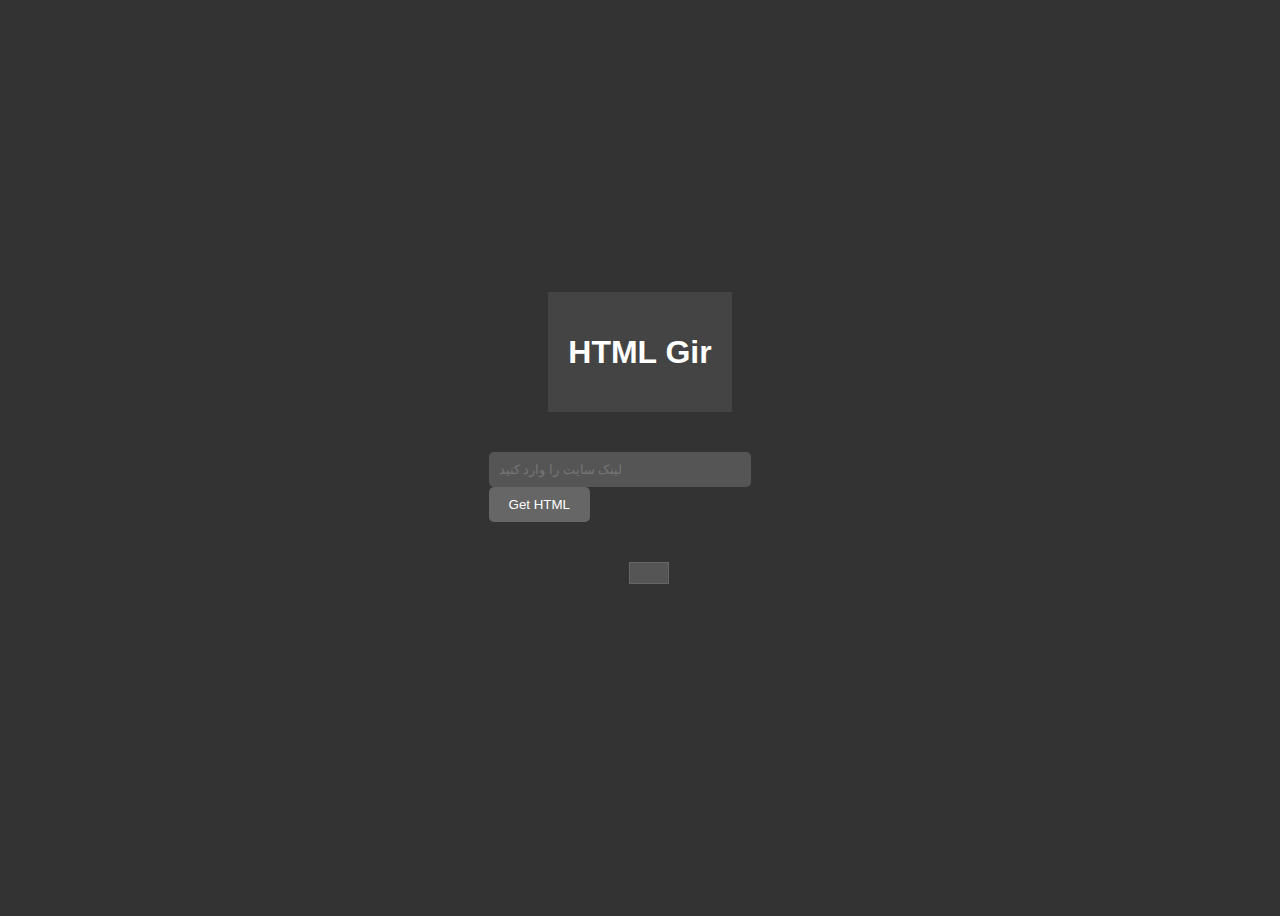
<file: index.html>
<!-- index.html -->

<!DOCTYPE html>
<html>
<head>
    <title>HTML Gir</title>
    <link rel="stylesheet" href="style (2).css">
</head>
<body>
    <div class="container">
        <div class="header">
            <h1>HTML Gir</h1>
        </div>
        <div class="main">
            <div class="input-container">
                <input id="url-input" type="text" placeholder="لینک سایت را وارد کنید">
                <button id="get-html-button">Get HTML</button>
            </div>
            <div class="output-container">
                <div id="output"></div>
            </div>
        </div>
    </div>

    <script src="script.js"></script>
</body>
</html>
</file>
<file: style (2).css>
/* style.css */

body {
    font-family: Arial, sans-serif;
    background-color: #333;
    color: #fff;
}

.container {
    display: flex;
    justify-content: center;
    align-items: center;
    height: 100vh;
    flex-direction: column;
}

.header {
    background-color: #444;
    padding: 20px;
    text-align: center;
}

.main {
    display: flex;
    flex-direction: column;
    align-items: center;
    padding: 20px;
}

.input-container {
    padding: 20px;
}

#url-input {
    width: 80%;
    padding: 10px;
    border: none;
    border-radius: 5px;
    background-color: #555;
    color: #fff;
}

#get-html-button {
    padding: 10px 20px;
    border: none;
    border-radius: 5px;
    background-color: #666;
    color: #fff;
    cursor: pointer;
}

#get-html-button:hover {
    background-color: #777;
}

.output-container {
    padding: 20px;
}

#output {
    padding: 10px;
    border: 1px solid #666;
    background-color: #555;
    color: #fff;
    width: 80%;
}
</file>
